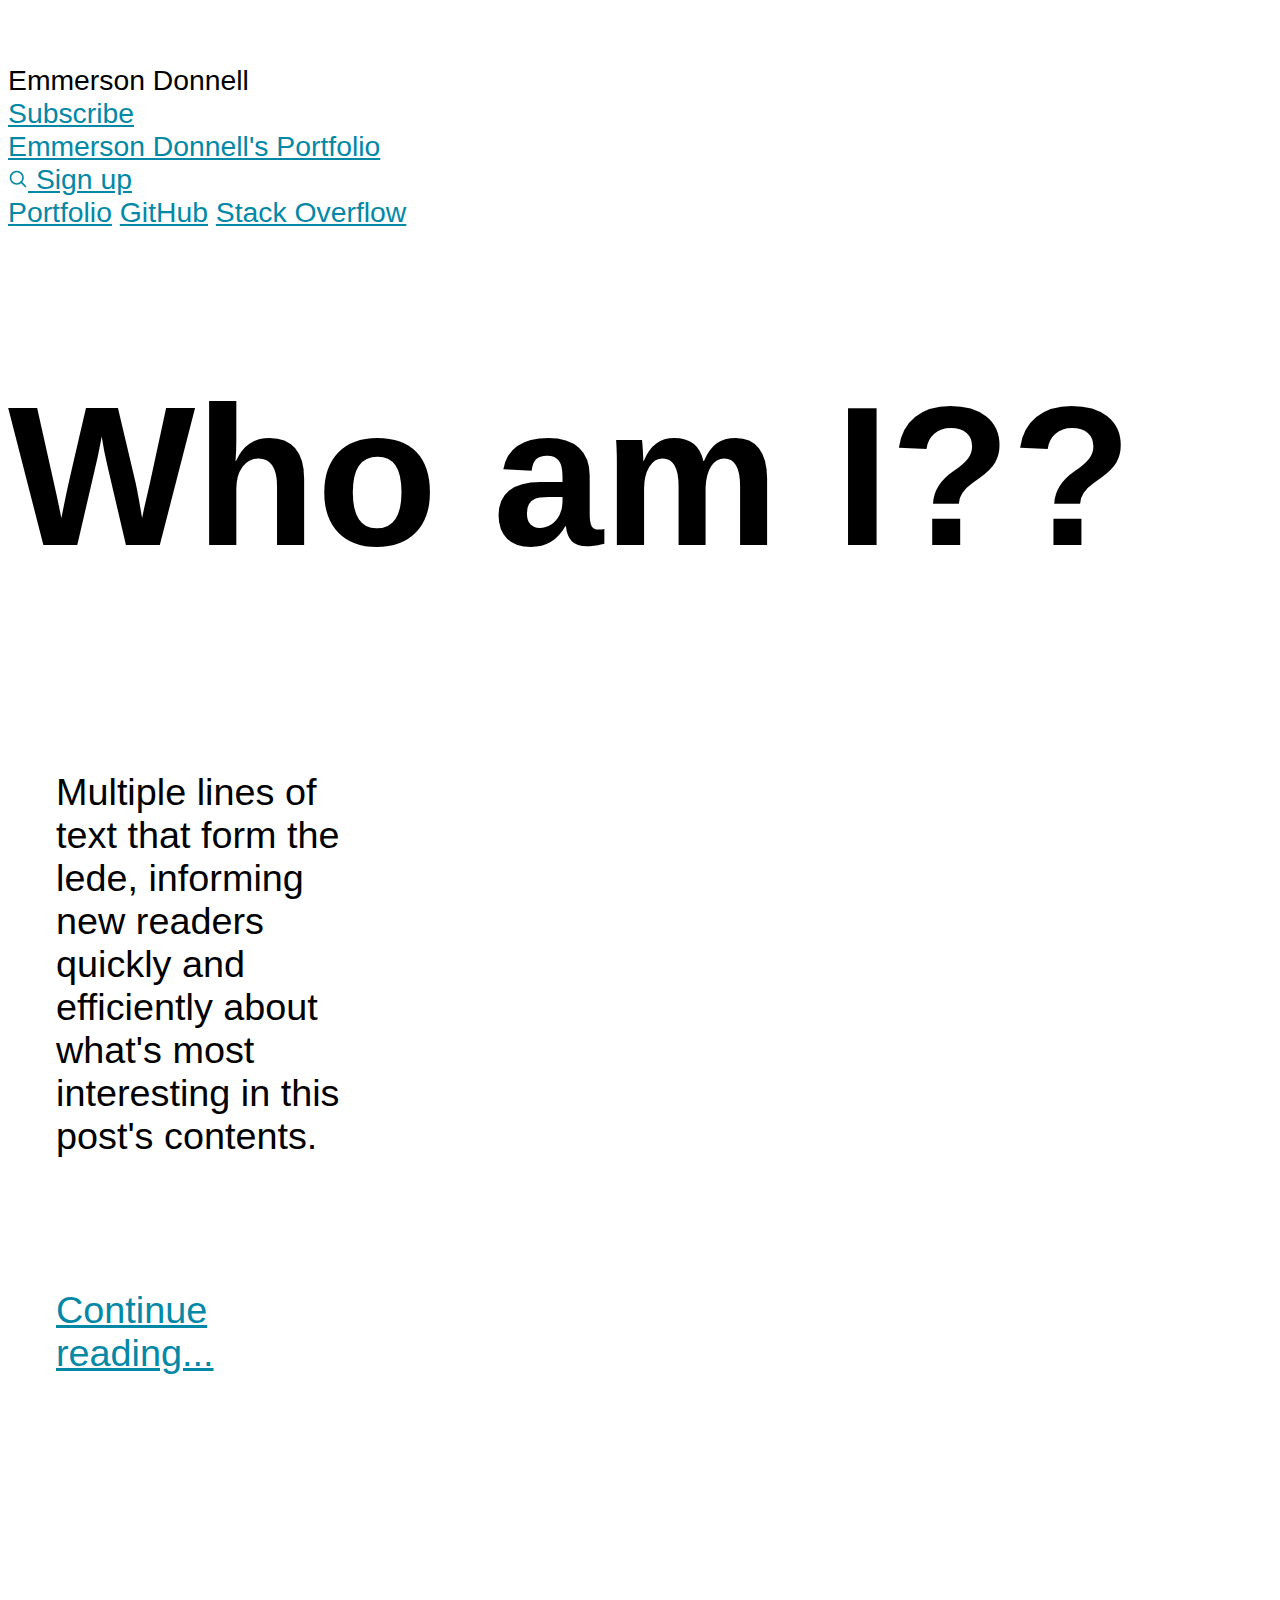
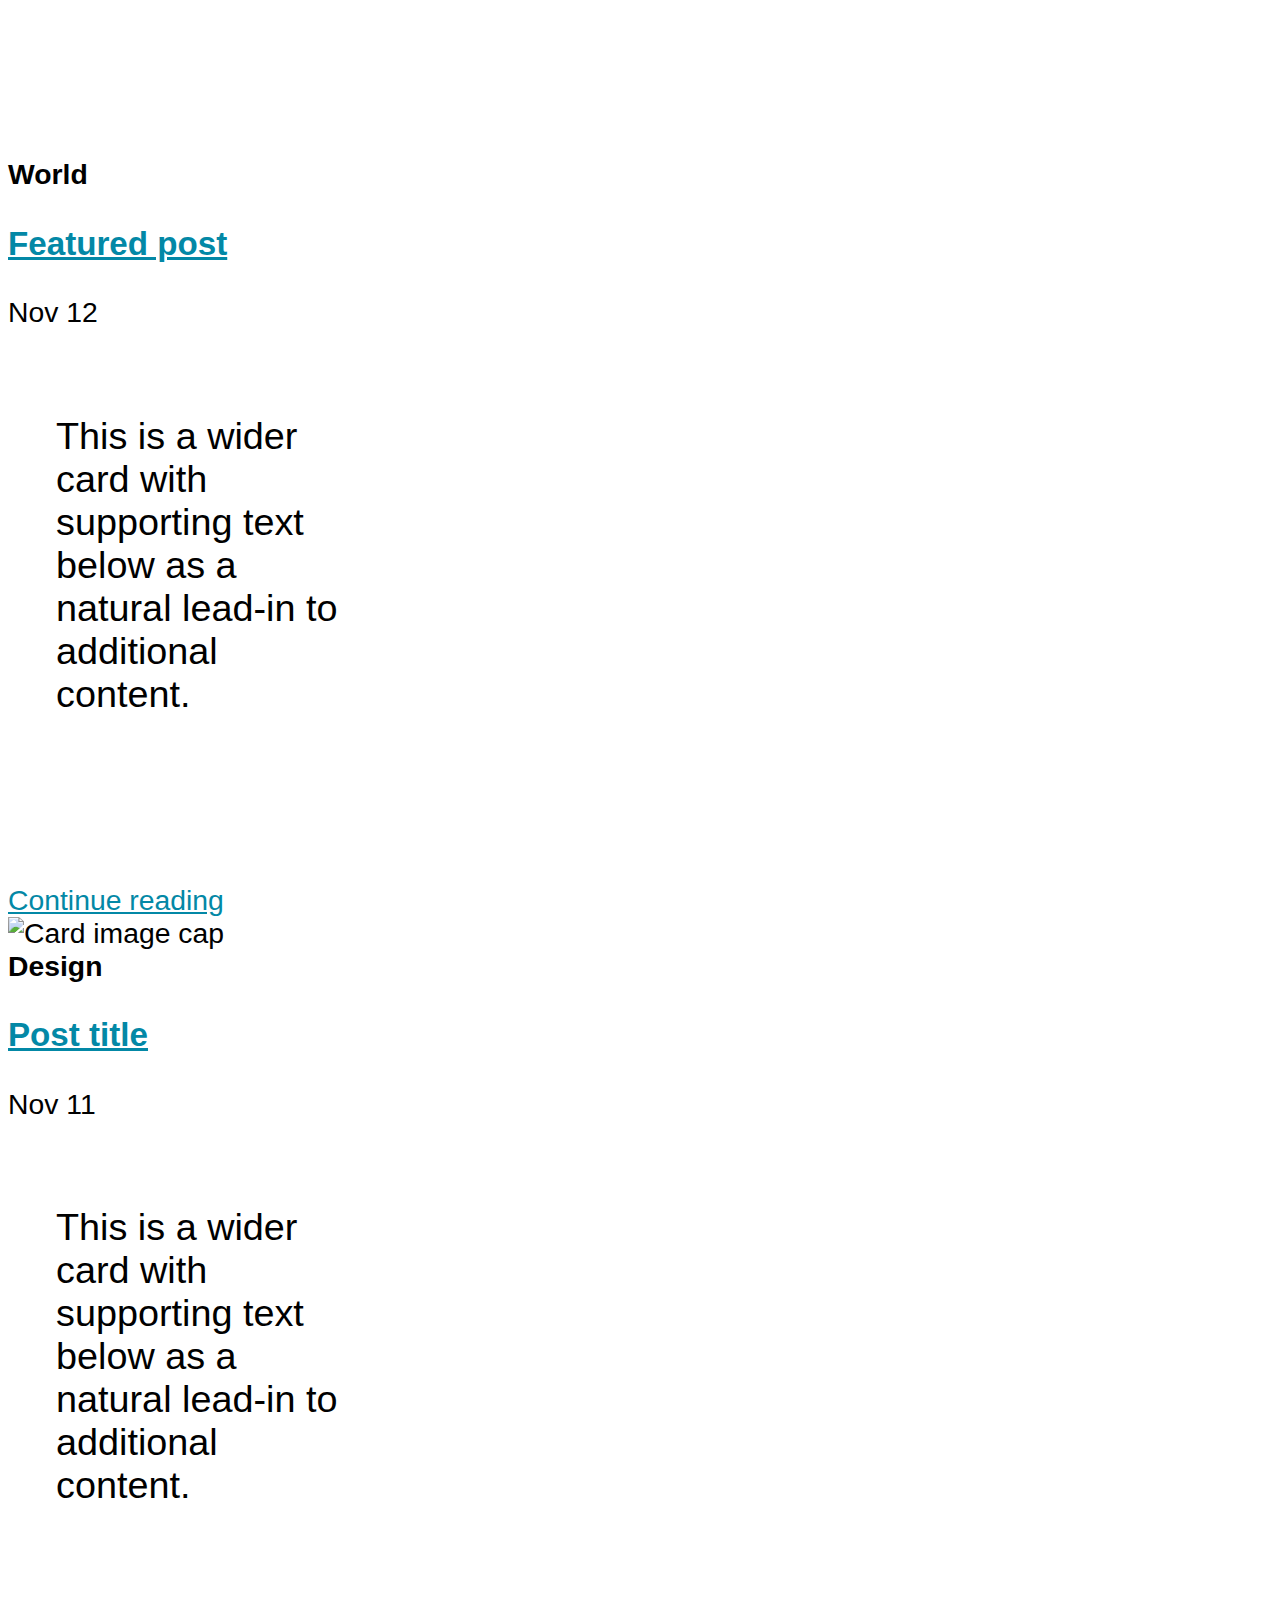
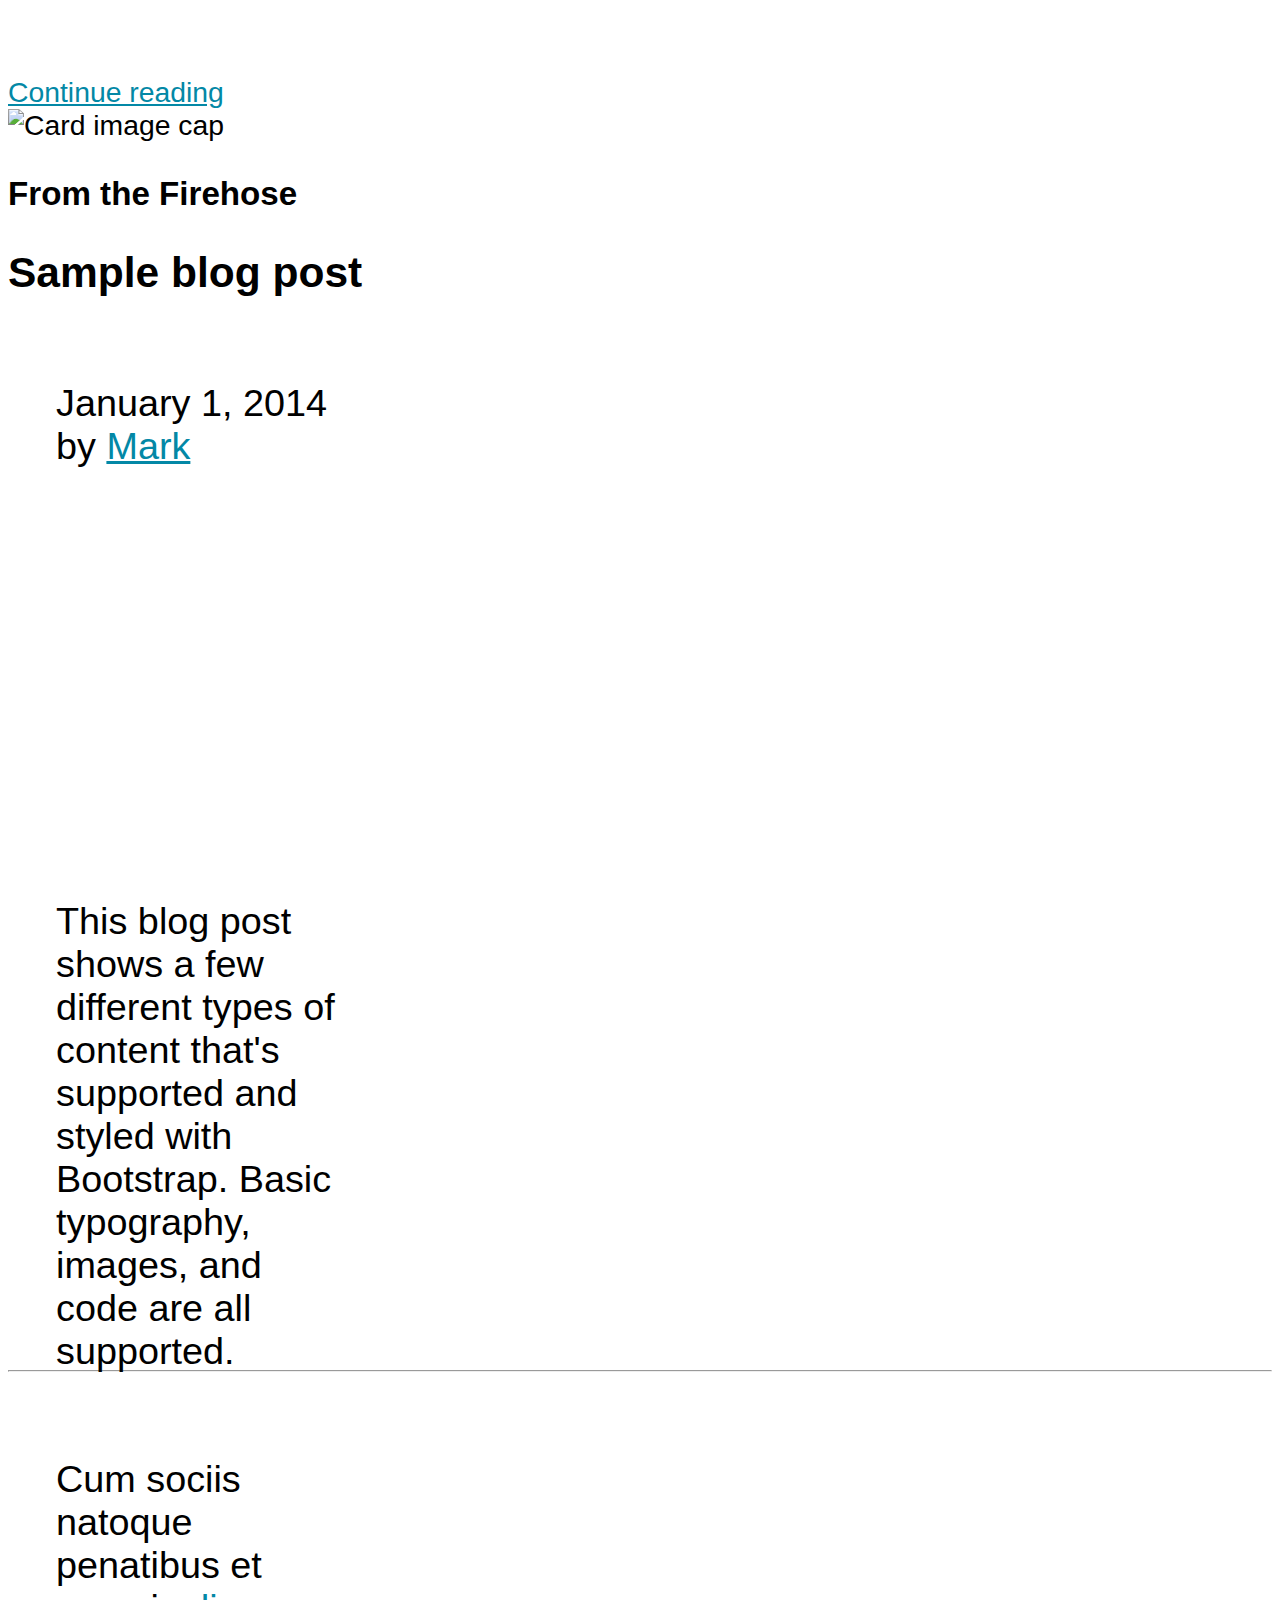
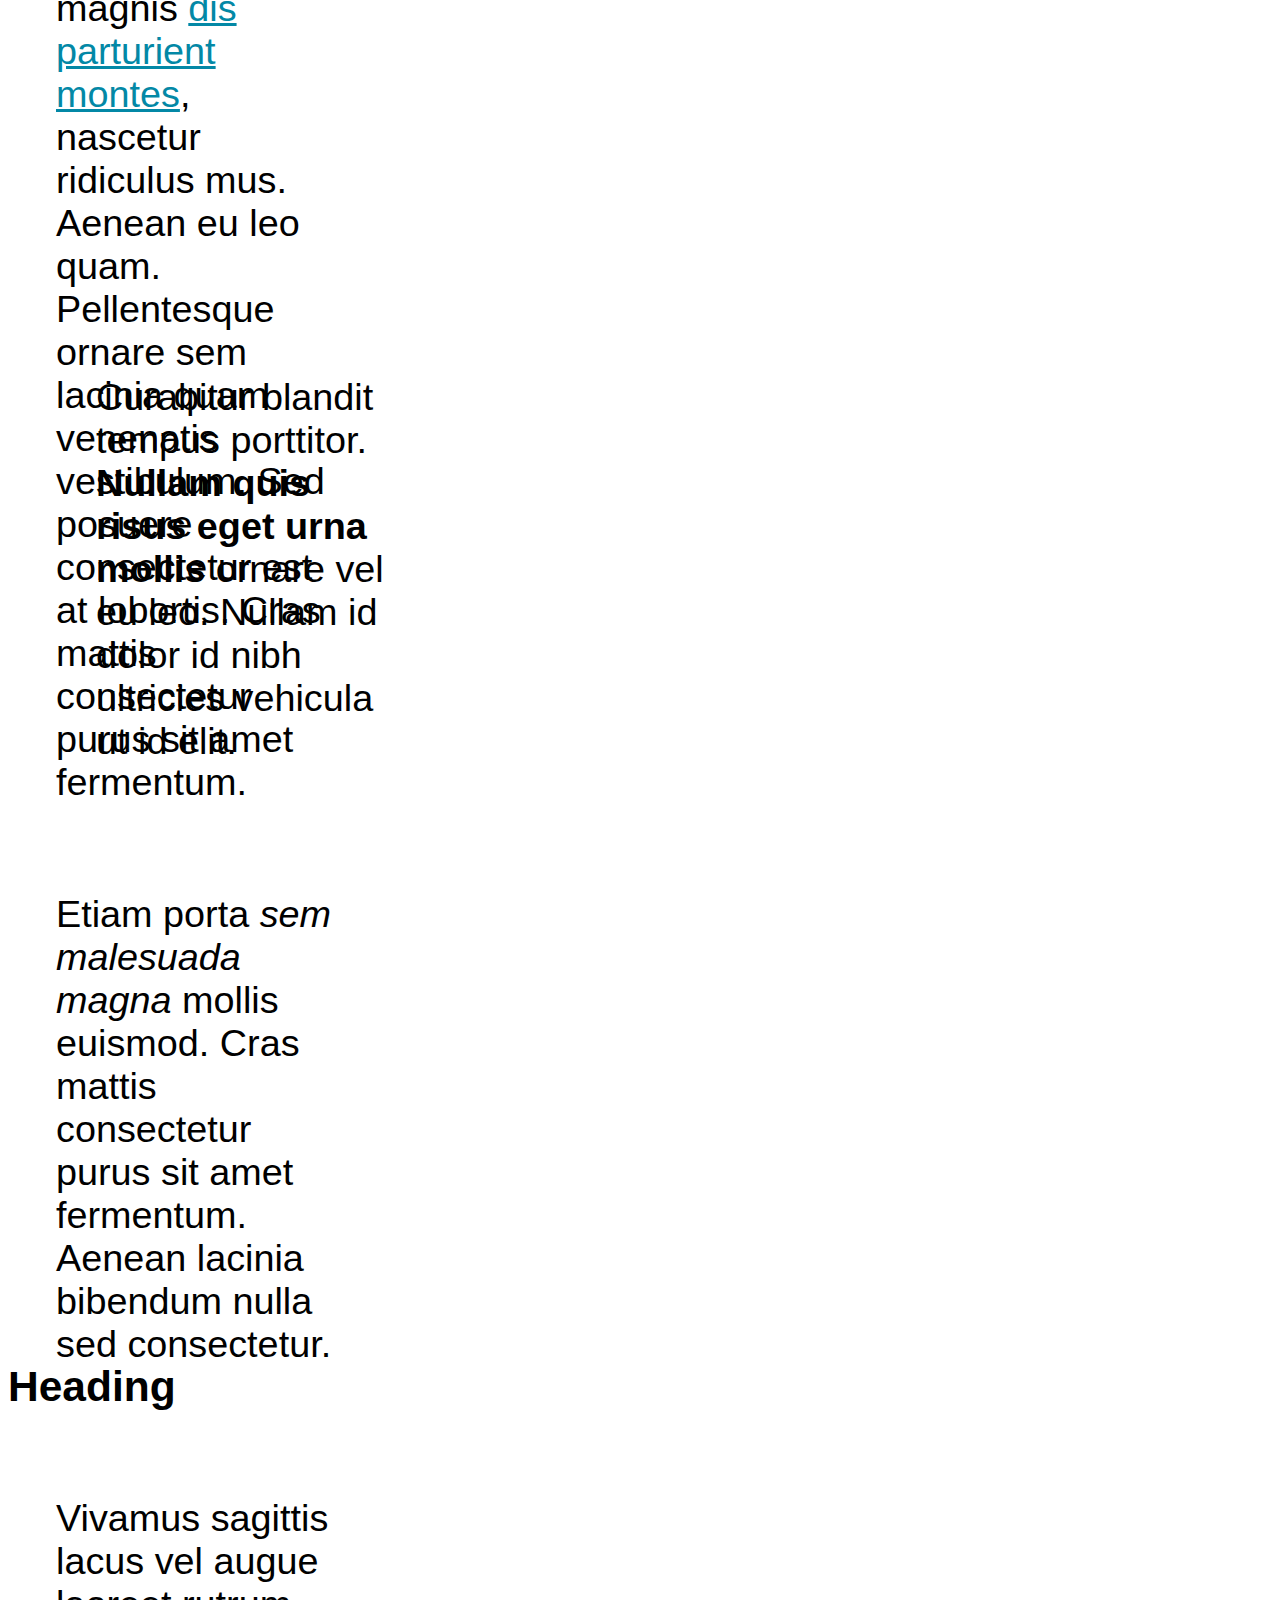
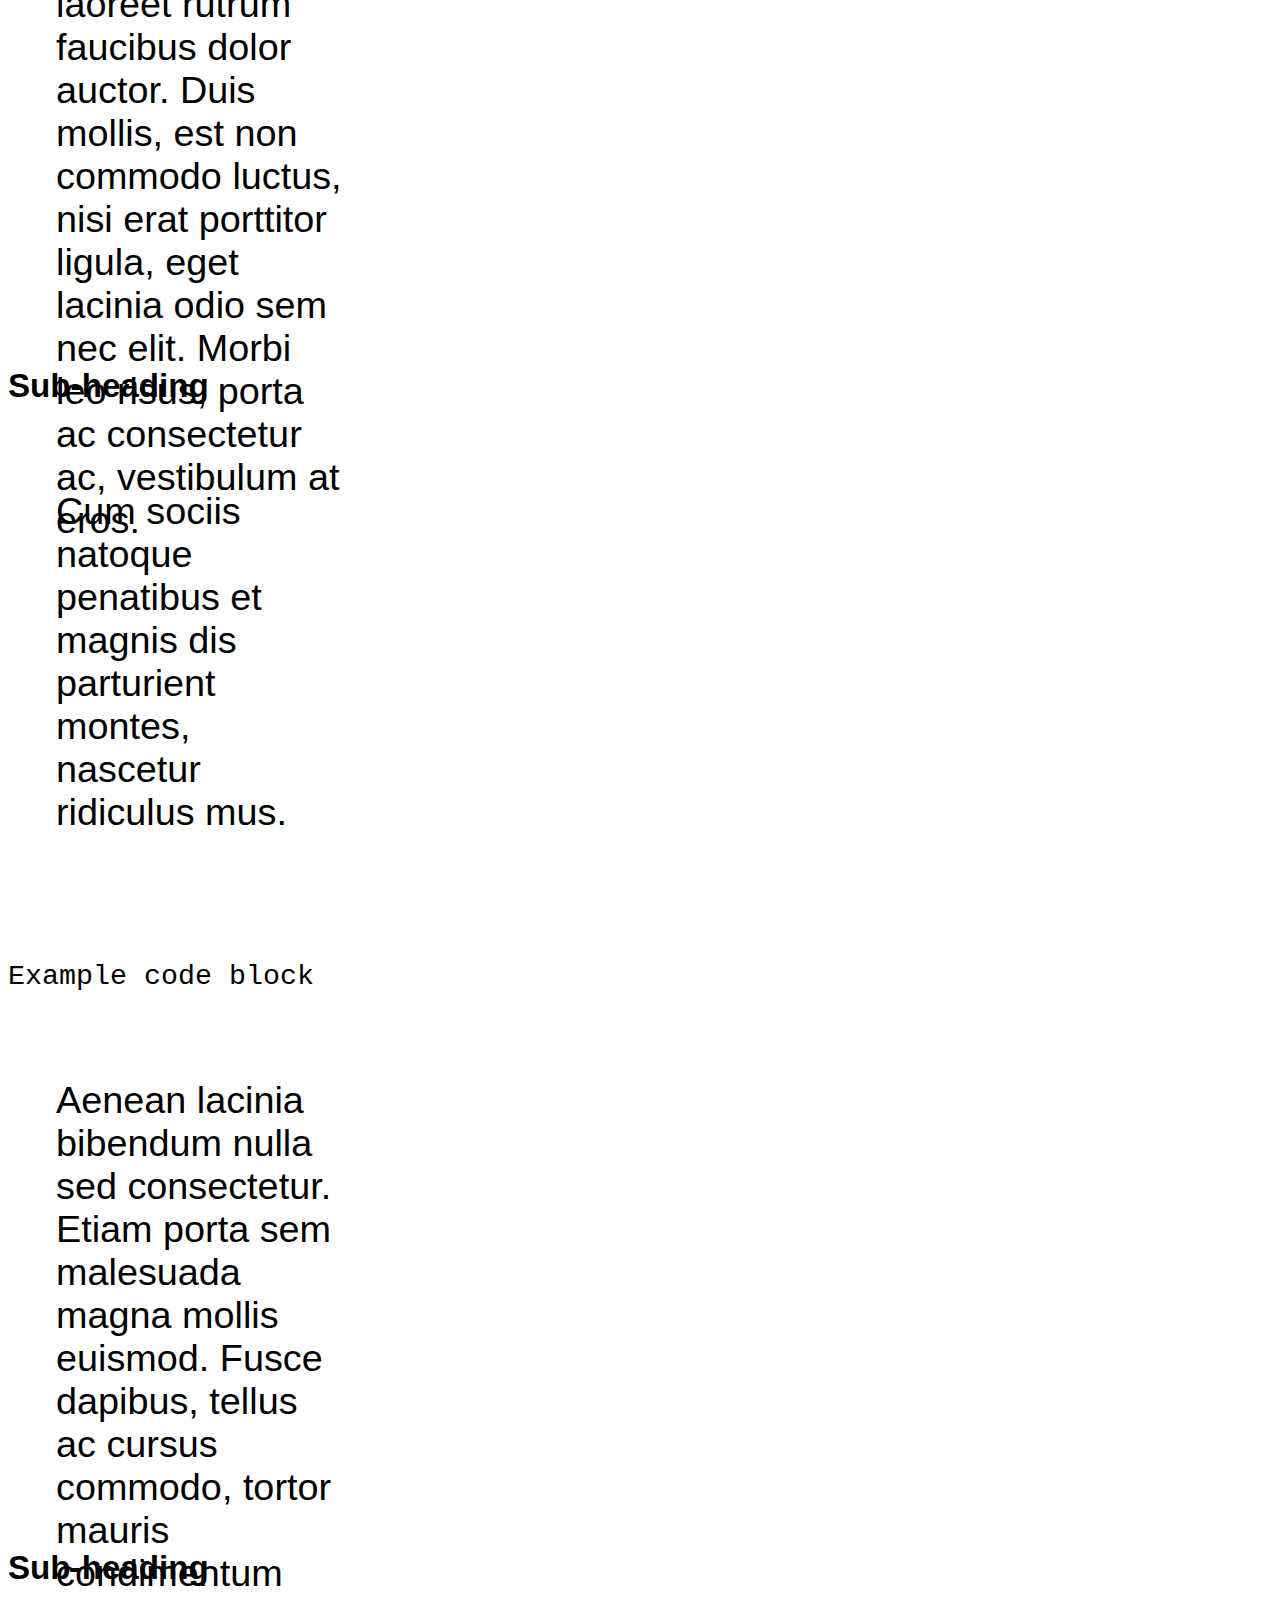
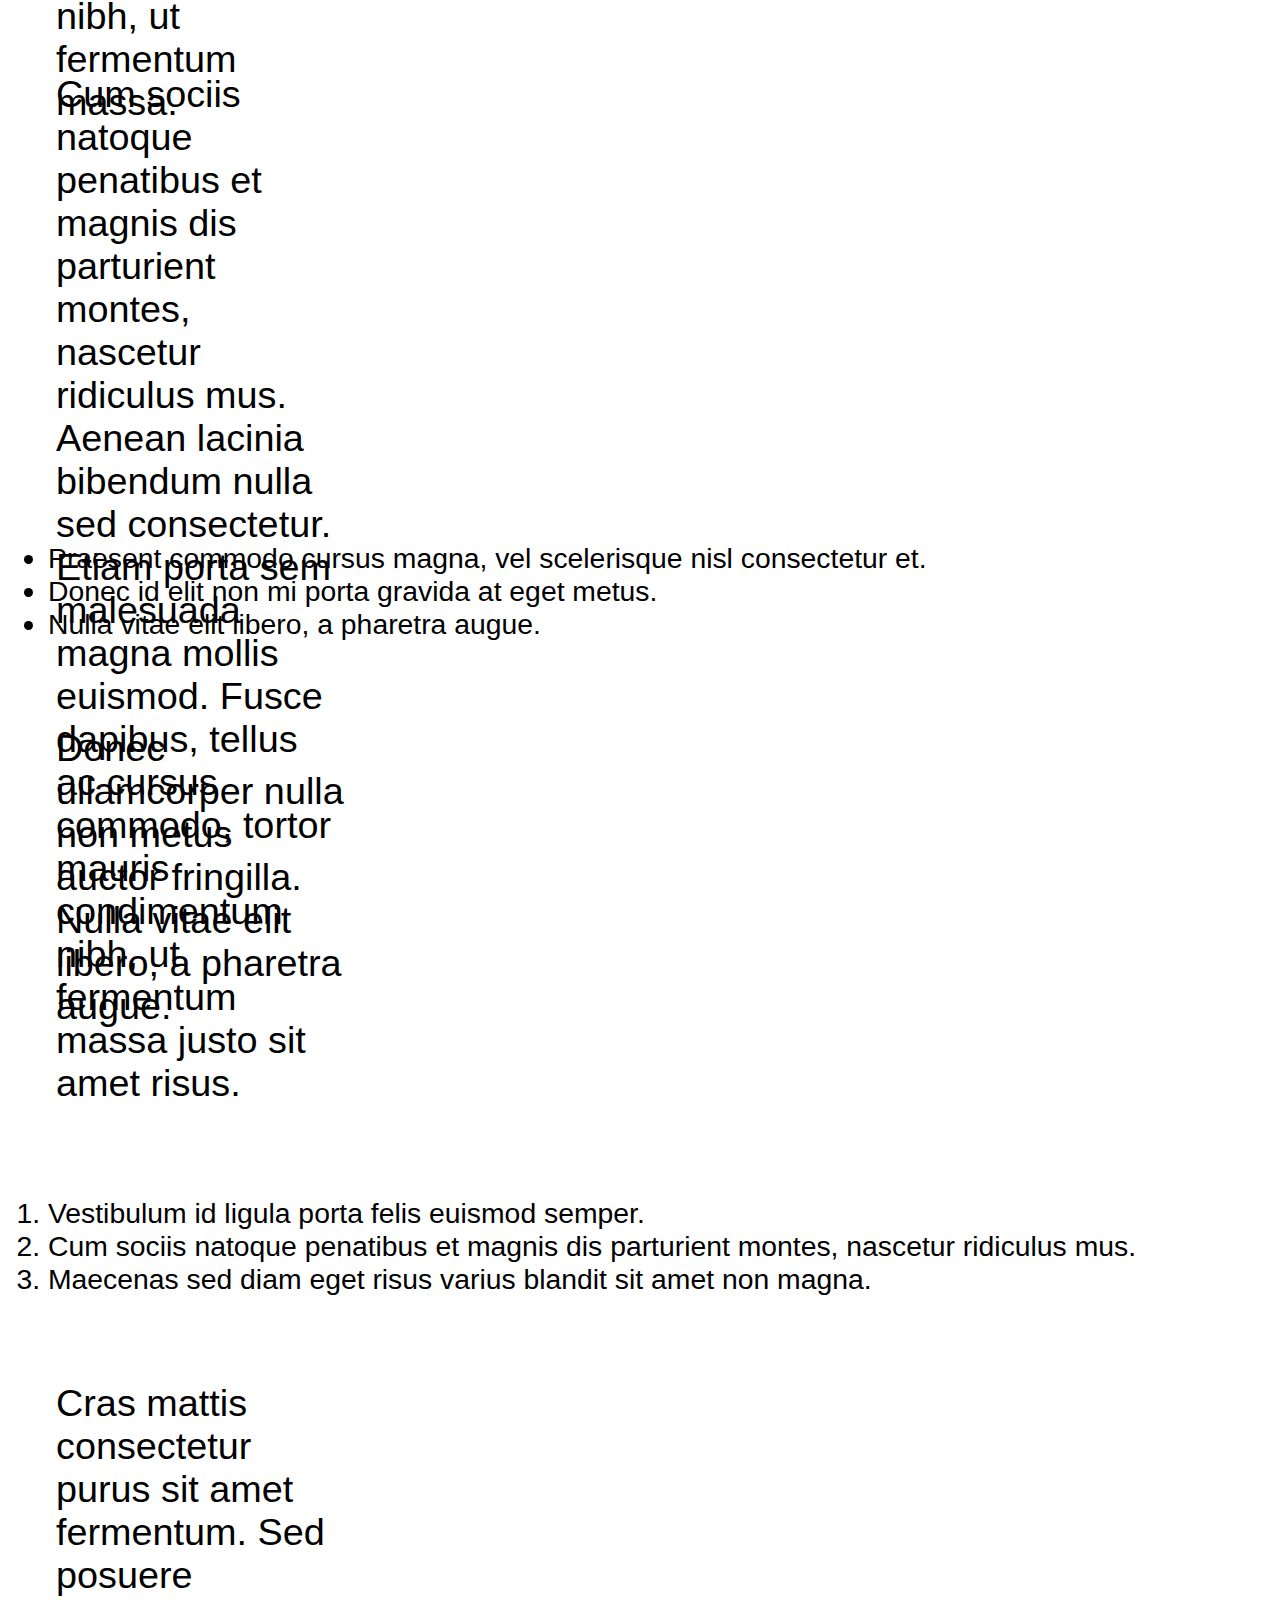
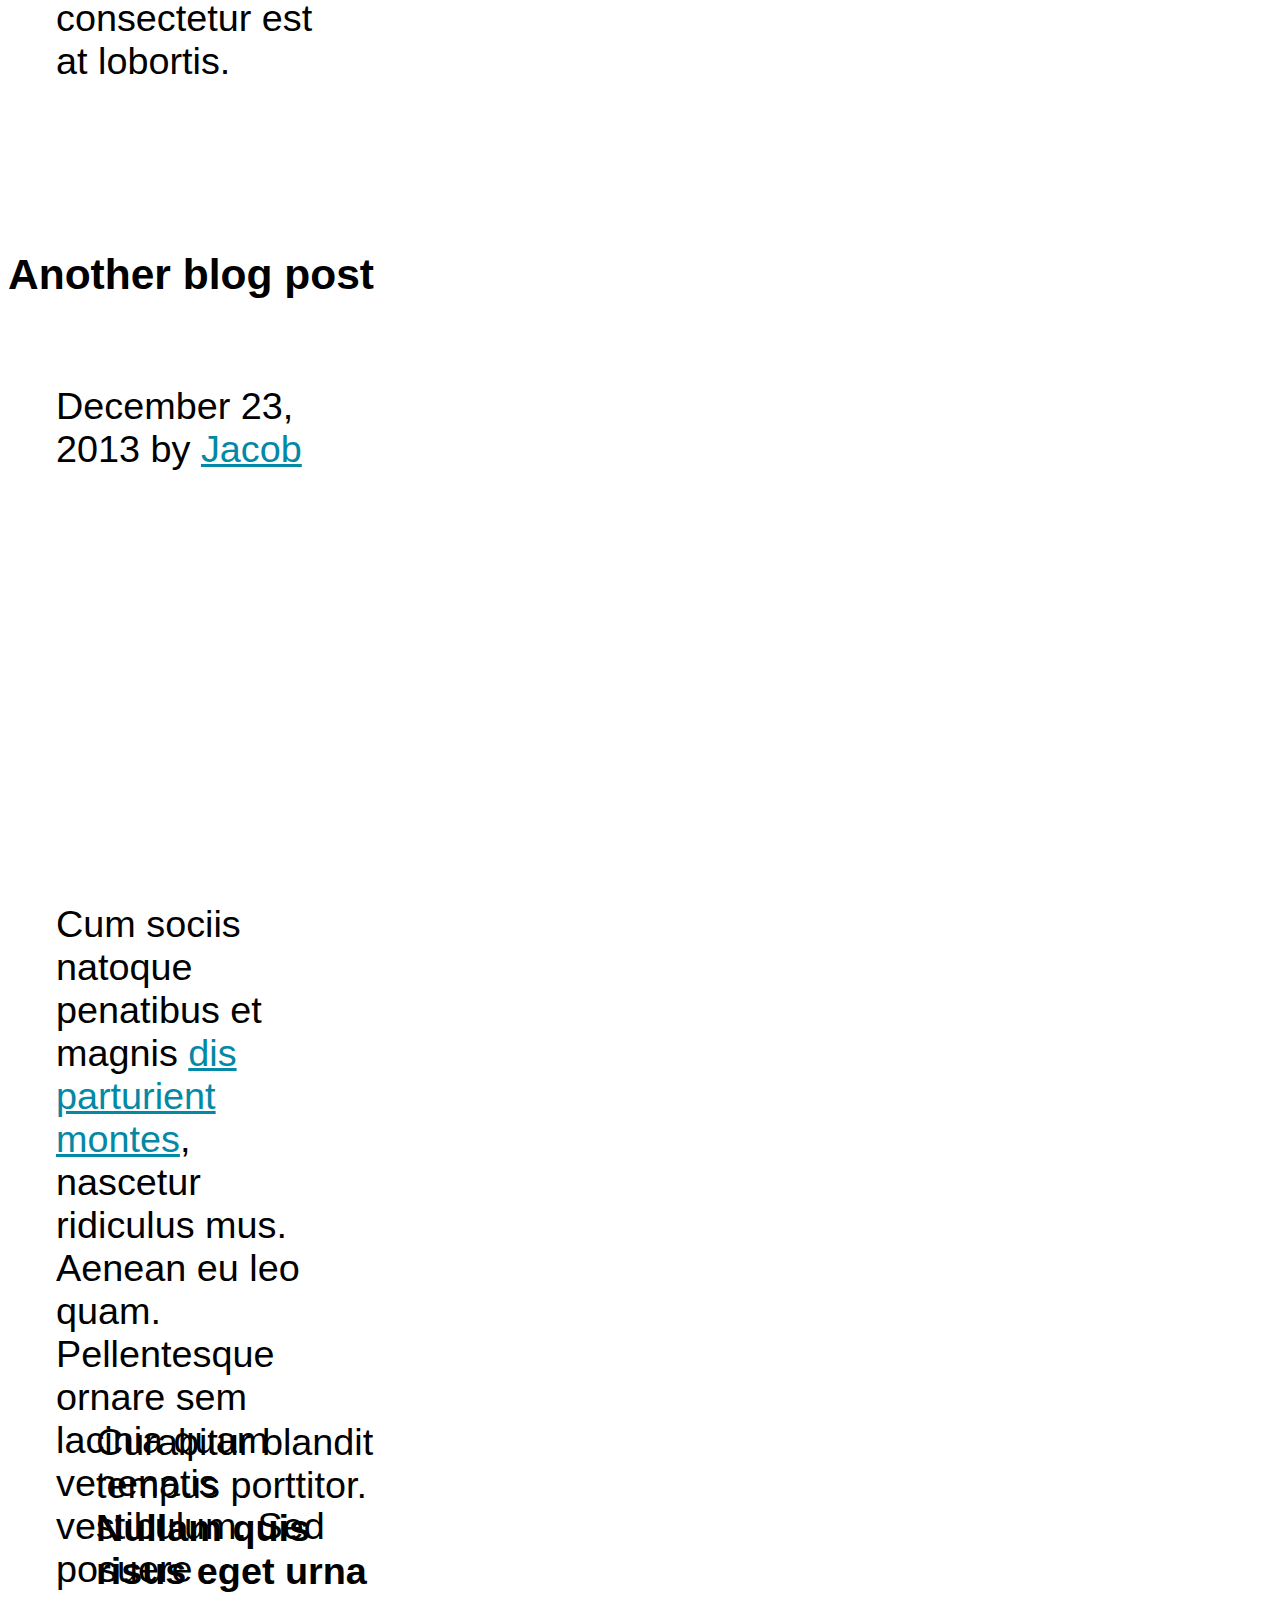
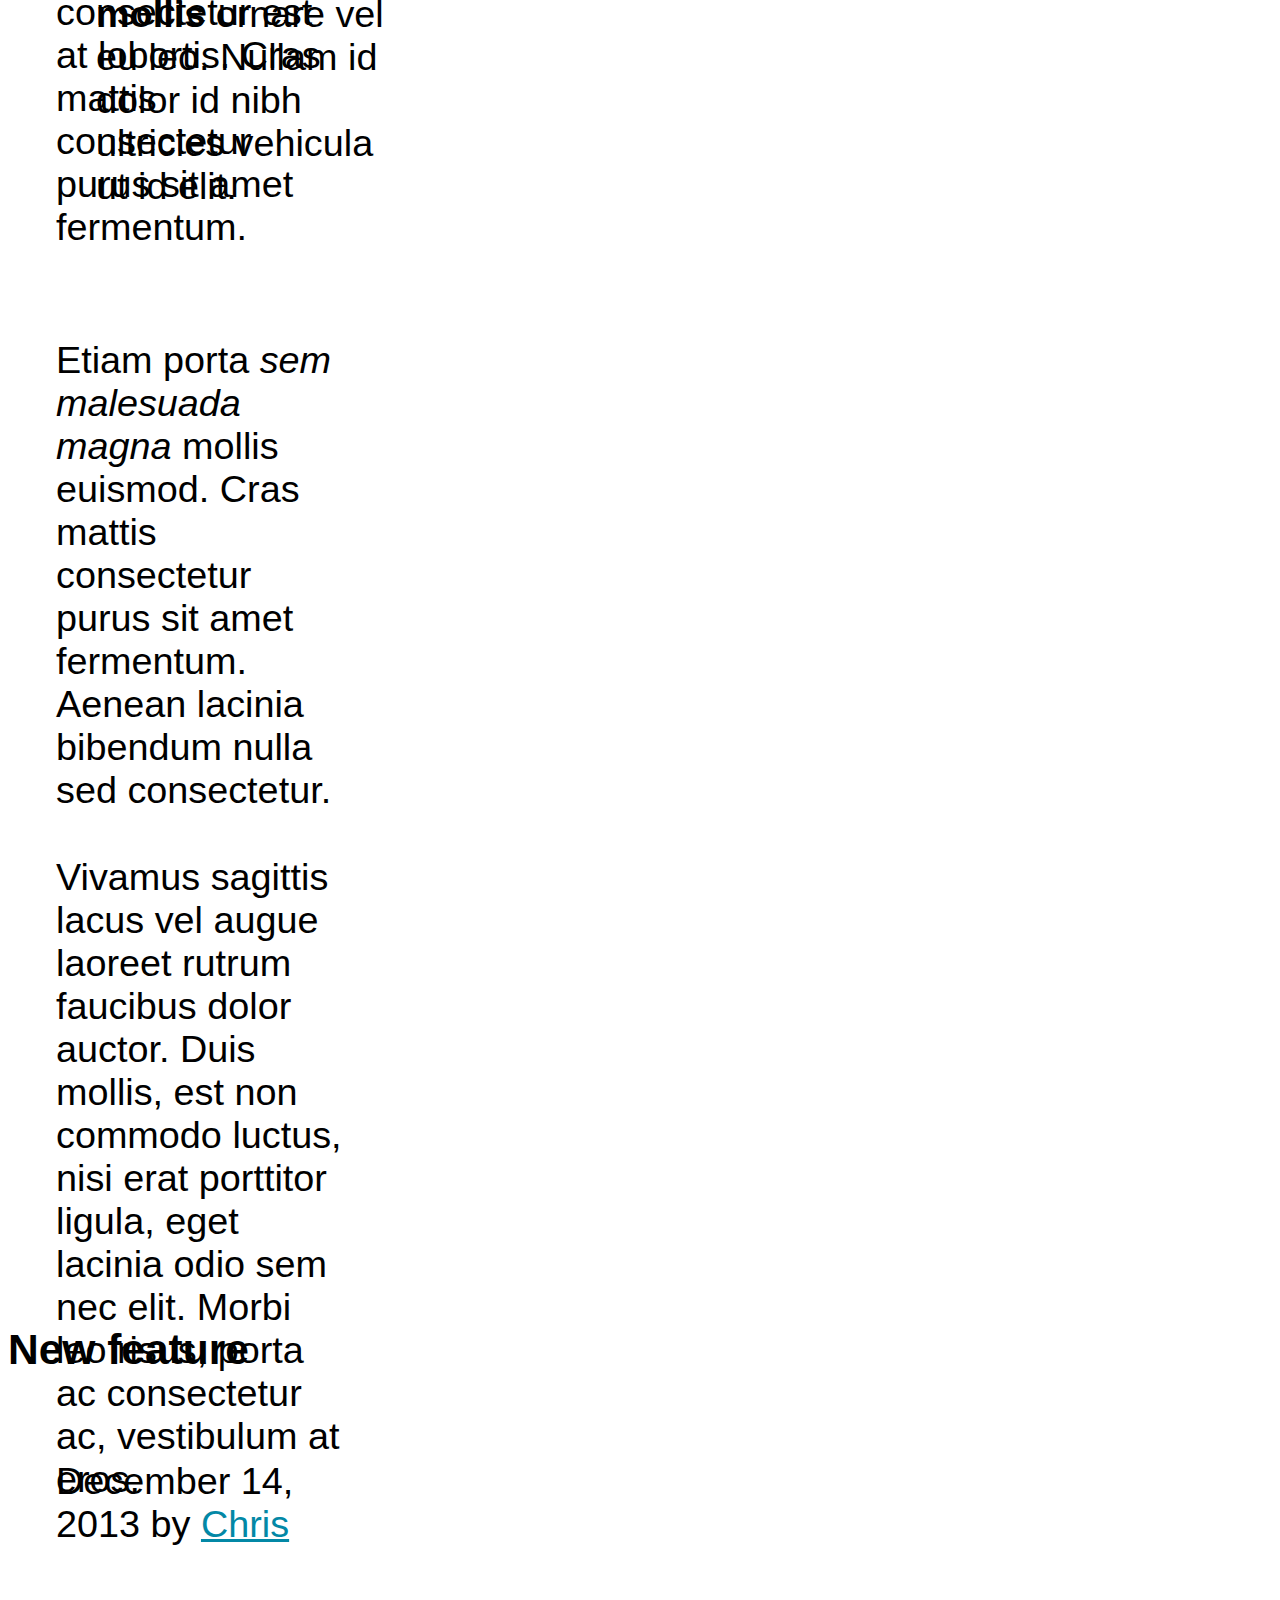
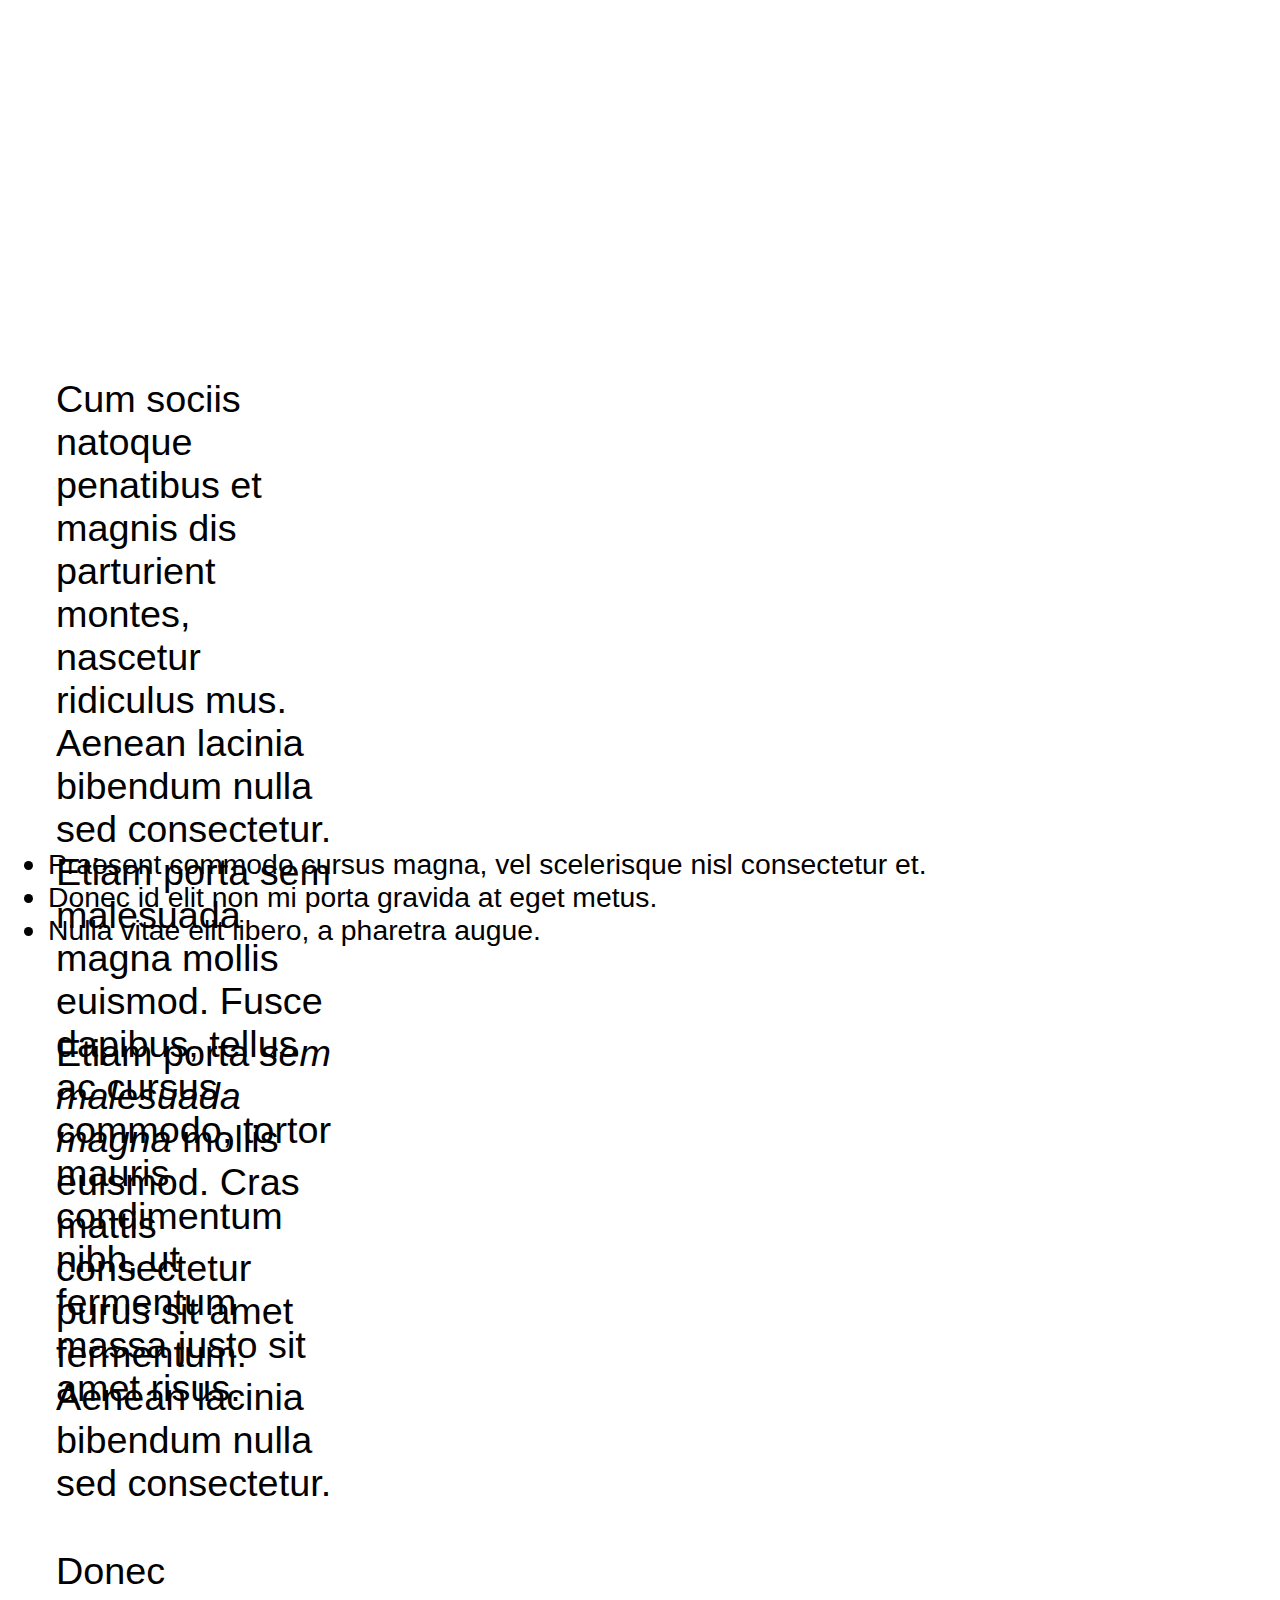
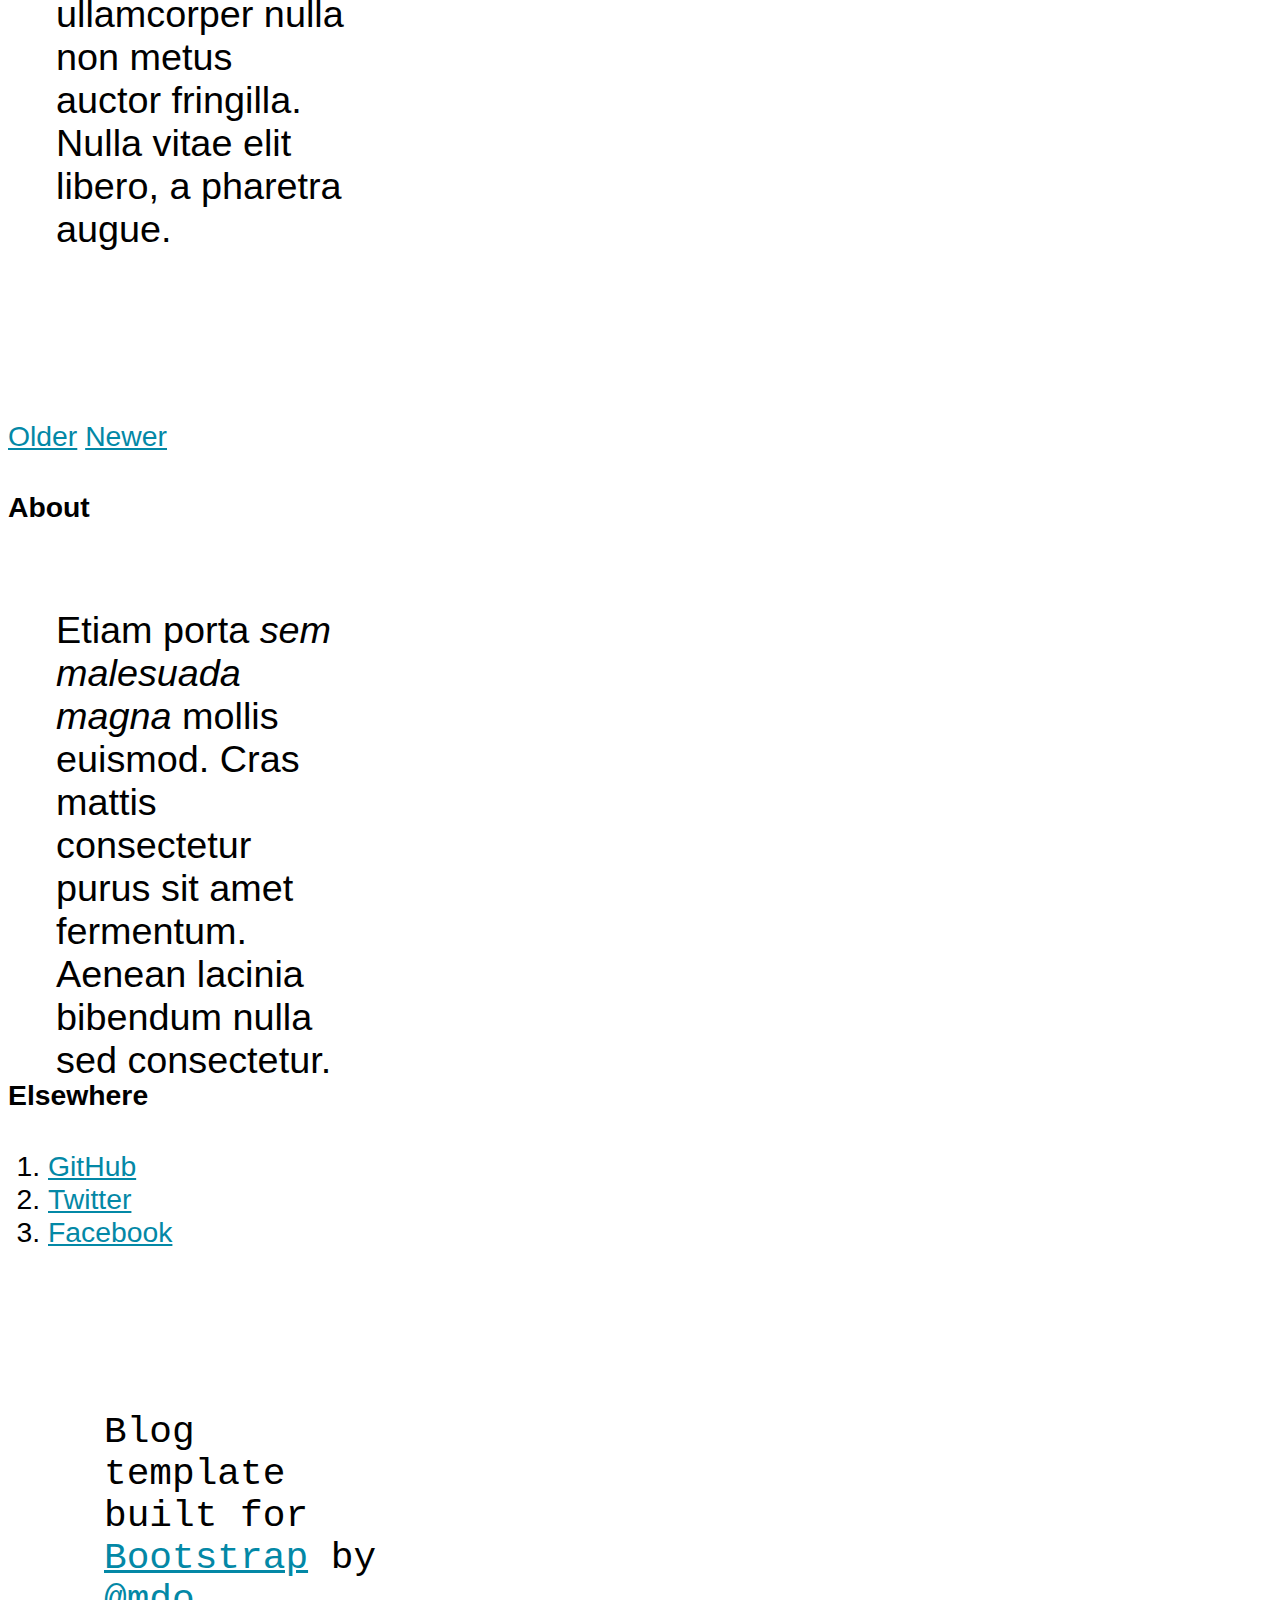
<file: index.html>
<!doctype html>
<html lang="en">
  <head>
    <meta charset="utf-8">
    <meta name="viewport" content="width=device-width, initial-scale=1, shrink-to-fit=no">
    <meta name="description" content="">
    <meta name="author" content="">
    <link rel="icon" href="/docs/4.1/assets/img/favicons/favicon.ico">

    <title>Emmerson Donnell</title>

    <link rel="canonical" href="https://getbootstrap.com/docs/4.1/examples/blog/">

    <!-- Bootstrap core CSS -->
    <link rel="stylesheet" href="https://stackpath.bootstrapcdn.com/bootstrap/4.1.3/css/bootstrap.min.css" integrity="sha384-MCw98/SFnGE8fJT3GXwEOngsV7Zt27NXFoaoApmYm81iuXoPkFOJwJ8ERdknLPMO" crossorigin="anonymous">

    <!-- Custom styles for this template -->
    <link href="https://fonts.googleapis.com/css?family=Playfair+Display:700,900" rel="stylesheet">
    <link href="screen.css" rel="stylesheet">
    <script src="https://ajax.googleapis.com/ajax/libs/jquery/3.4.1/jquery.min.js"></script>
    <script src="main.js"></script>
  </head>

  <body>

    <div class="container">
      <header id="HEADER" class="blog-header py-3"> Emmerson Donnell 
        <div class="row flex-nowrap justify-content-between align-items-center">
          <div class="col-4 pt-1">
            <a class="text-muted" href="#">Subscribe</a>
          </div>
          <div class="col-4 text-center">
            <a class="blog-header-logo text-dark" href="https://nosremme.github.io">Emmerson Donnell's Portfolio</a>
          </div>
          <div class="col-4 d-flex justify-content-end align-items-center">
            <a class="text-muted" href="#">
              <svg xmlns="http://www.w3.org/2000/svg" width="20" height="20" viewBox="0 0 24 24" fill="none" stroke="currentColor" stroke-width="2" stroke-linecap="round" stroke-linejoin="round" class="mx-3"><circle cx="10.5" cy="10.5" r="7.5"></circle><line x1="21" y1="21" x2="15.8" y2="15.8"></line></svg>
            </a>
            <a class="btn btn-sm btn-outline-secondary" href="#">Sign up</a>
          </div>
        </div>
      </header>

      <div class="nav-scroller py-1 mb-2">
        <nav class="nav d-flex justify-content-between">
          <a class="p-2 text-muted" href="">Portfolio</a>
          <a class="p-2 text-muted" href="https://github.com/Nosremme">GitHub</a>
          <a class="p-2 text-muted" href="https://stackoverflow.com/users/12152037/nosremme">Stack Overflow</a>
        </nav>
      </div>

      <div class="jumbotron p-3 p-md-5 text-white rounded bg-dark">
        <div class="col-md-6 px-0">
          <h1 id="mainHeader"
          class="display-4 font-italic">Who am I??
           </h1>
          <p class="lead my-3">Multiple lines of text that form the lede, informing new readers quickly and efficiently about what's most interesting in this post's contents.</p>
          <p class="lead mb-0"><a href="#" class="text-white font-weight-bold">Continue reading...</a></p>
        </div>
      </div>

      <div class="row mb-2">
        <div class="col-md-6">
          <div class="card flex-md-row mb-4 shadow-sm h-md-250">
            <div class="card-body d-flex flex-column align-items-start">
              <strong class="d-inline-block mb-2 text-primary">World</strong>
              <h3 class="mb-0">
                <a class="text-dark" href="#">Featured post</a>
              </h3>
              <div class="mb-1 text-muted">Nov 12</div>
              <p class="card-text mb-auto">This is a wider card with supporting text below as a natural lead-in to additional content.</p>
              <a href="#">Continue reading</a>
            </div>
            <img class="card-img-right flex-auto d-none d-lg-block" data-src="holder.js/200x250?theme=thumb" alt="Card image cap">
          </div>
        </div>
        <div class="col-md-6">
          <div class="card flex-md-row mb-4 shadow-sm h-md-250">
            <div class="card-body d-flex flex-column align-items-start">
              <strong class="d-inline-block mb-2 text-success">Design</strong>
              <h3 class="mb-0">
                <a class="text-dark" href="#">Post title</a>
              </h3>
              <div class="mb-1 text-muted">Nov 11</div>
              <p class="card-text mb-auto">This is a wider card with supporting text below as a natural lead-in to additional content.</p>
              <a href="#">Continue reading</a>
            </div>
            <img class="card-img-right flex-auto d-none d-lg-block" data-src="holder.js/200x250?theme=thumb" alt="Card image cap">
          </div>
        </div>
      </div>
    </div>

    <main 
    
    
    role="main" class="container">
      <div class="row">
        <div class="col-md-8 blog-main">
          <h3 class="pb-3 mb-4 font-italic border-bottom">
            From the Firehose
          </h3>

          <div class="blog-post">
            <h2 class="blog-post-title">Sample blog post</h2>
            <p class="blog-post-meta">January 1, 2014 by <a href="#">Mark</a></p>

            <p>This blog post shows a few different types of content that's supported and styled with Bootstrap. Basic typography, images, and code are all supported.</p>
            <hr>
            <p>Cum sociis natoque penatibus et magnis <a href="#">dis parturient montes</a>, nascetur ridiculus mus. Aenean eu leo quam. Pellentesque ornare sem lacinia quam venenatis vestibulum. Sed posuere consectetur est at lobortis. Cras mattis consectetur purus sit amet fermentum.</p>
            <blockquote>
              <p>Curabitur blandit tempus porttitor. <strong>Nullam quis risus eget urna mollis</strong> ornare vel eu leo. Nullam id dolor id nibh ultricies vehicula ut id elit.</p>
            </blockquote>
            <p>Etiam porta <em>sem malesuada magna</em> mollis euismod. Cras mattis consectetur purus sit amet fermentum. Aenean lacinia bibendum nulla sed consectetur.</p>
            <h2>Heading</h2>
            <p>Vivamus sagittis lacus vel augue laoreet rutrum faucibus dolor auctor. Duis mollis, est non commodo luctus, nisi erat porttitor ligula, eget lacinia odio sem nec elit. Morbi leo risus, porta ac consectetur ac, vestibulum at eros.</p>
            <h3>Sub-heading</h3>
            <p>Cum sociis natoque penatibus et magnis dis parturient montes, nascetur ridiculus mus.</p>
            <pre><code>Example code block</code></pre>
            <p>Aenean lacinia bibendum nulla sed consectetur. Etiam porta sem malesuada magna mollis euismod. Fusce dapibus, tellus ac cursus commodo, tortor mauris condimentum nibh, ut fermentum massa.</p>
            <h3>Sub-heading</h3>
            <p>Cum sociis natoque penatibus et magnis dis parturient montes, nascetur ridiculus mus. Aenean lacinia bibendum nulla sed consectetur. Etiam porta sem malesuada magna mollis euismod. Fusce dapibus, tellus ac cursus commodo, tortor mauris condimentum nibh, ut fermentum massa justo sit amet risus.</p>
            <ul>
              <li>Praesent commodo cursus magna, vel scelerisque nisl consectetur et.</li>
              <li>Donec id elit non mi porta gravida at eget metus.</li>
              <li>Nulla vitae elit libero, a pharetra augue.</li>
            </ul>
            <p>Donec ullamcorper nulla non metus auctor fringilla. Nulla vitae elit libero, a pharetra augue.</p>
            <ol>
              <li>Vestibulum id ligula porta felis euismod semper.</li>
              <li>Cum sociis natoque penatibus et magnis dis parturient montes, nascetur ridiculus mus.</li>
              <li>Maecenas sed diam eget risus varius blandit sit amet non magna.</li>
            </ol>
            <p>Cras mattis consectetur purus sit amet fermentum. Sed posuere consectetur est at lobortis.</p>
          </div><!-- /.blog-post -->

          <div class="blog-post">
            <h2 class="blog-post-title">Another blog post</h2>
            <p class="blog-post-meta">December 23, 2013 by <a href="#">Jacob</a></p>

            <p>Cum sociis natoque penatibus et magnis <a href="#">dis parturient montes</a>, nascetur ridiculus mus. Aenean eu leo quam. Pellentesque ornare sem lacinia quam venenatis vestibulum. Sed posuere consectetur est at lobortis. Cras mattis consectetur purus sit amet fermentum.</p>
            <blockquote>
              <p>Curabitur blandit tempus porttitor. <strong>Nullam quis risus eget urna mollis</strong> ornare vel eu leo. Nullam id dolor id nibh ultricies vehicula ut id elit.</p>
            </blockquote>
            <p>Etiam porta <em>sem malesuada magna</em> mollis euismod. Cras mattis consectetur purus sit amet fermentum. Aenean lacinia bibendum nulla sed consectetur.</p>
            <p>Vivamus sagittis lacus vel augue laoreet rutrum faucibus dolor auctor. Duis mollis, est non commodo luctus, nisi erat porttitor ligula, eget lacinia odio sem nec elit. Morbi leo risus, porta ac consectetur ac, vestibulum at eros.</p>
          </div><!-- /.blog-post -->

          <div class="blog-post">
            <h2 class="blog-post-title">New feature</h2>
            <p class="blog-post-meta">December 14, 2013 by <a href="#">Chris</a></p>

            <p>Cum sociis natoque penatibus et magnis dis parturient montes, nascetur ridiculus mus. Aenean lacinia bibendum nulla sed consectetur. Etiam porta sem malesuada magna mollis euismod. Fusce dapibus, tellus ac cursus commodo, tortor mauris condimentum nibh, ut fermentum massa justo sit amet risus.</p>
            <ul>
              <li>Praesent commodo cursus magna, vel scelerisque nisl consectetur et.</li>
              <li>Donec id elit non mi porta gravida at eget metus.</li>
              <li>Nulla vitae elit libero, a pharetra augue.</li>
            </ul>
            <p>Etiam porta <em>sem malesuada magna</em> mollis euismod. Cras mattis consectetur purus sit amet fermentum. Aenean lacinia bibendum nulla sed consectetur.</p>
            <p>Donec ullamcorper nulla non metus auctor fringilla. Nulla vitae elit libero, a pharetra augue.</p>
          </div><!-- /.blog-post -->

          <nav class="blog-pagination">
            <a class="btn btn-outline-primary" href="#">Older</a>
            <a class="btn btn-outline-secondary disabled" href="#">Newer</a>
          </nav>

        </div><!-- /.blog-main -->

        <aside class="col-md-4 blog-sidebar">
          <div class="p-3 mb-3 bg-light rounded">
            <h4 class="font-italic">About</h4>
            <p class="mb-0">Etiam porta <em>sem malesuada magna</em> mollis euismod. Cras mattis consectetur purus sit amet fermentum. Aenean lacinia bibendum nulla sed consectetur.</p>
          </div>

        

          <div class="p-3">
            <h4 class="font-italic">Elsewhere</h4>
            <ol class="list-unstyled">
              <li><a href="#">GitHub</a></li>
              <li><a href="#">Twitter</a></li>
              <li><a href="#">Facebook</a></li>
            </ol>
          </div>
        </aside><!-- /.blog-sidebar -->

      </div><!-- /.row -->

    </main><!-- /.container -->
    </body>
      </html>
</main><!-- /.container -->
    <footer class="blog-footer">
      <p>Blog template built for <a href="https://getbootstrap.com/">Bootstrap</a> by <a href="https://twitter.com/mdo">@mdo</a>.</p>
      <p>
        <a href="#">Back to top</a>
      </p>
    </footer>

    <!-- Bootstrap core JavaScript
    ================================================== -->
    <!-- Placed at the end of the document so the pages load faster -->
    <!-- <script>window.jQuery || document.write('<script src="../../assets/js/vendor/jquery-slim.min.js"><\/script>')</script>
    <script src="../../assets/js/vendor/popper.min.js"></script>
    <script src="../../dist/js/bootstrap.min.js"></script>
    <script src="../../assets/js/vendor/holder.min.js"></script>
    <script> -->
      <!-- Holder.addTheme('thumb', {
        bg: '#55595c',
        fg: '#eceeef',
        text: 'Thumbnail'
      }); -->
    </script>
  </body>
</html>
</file>
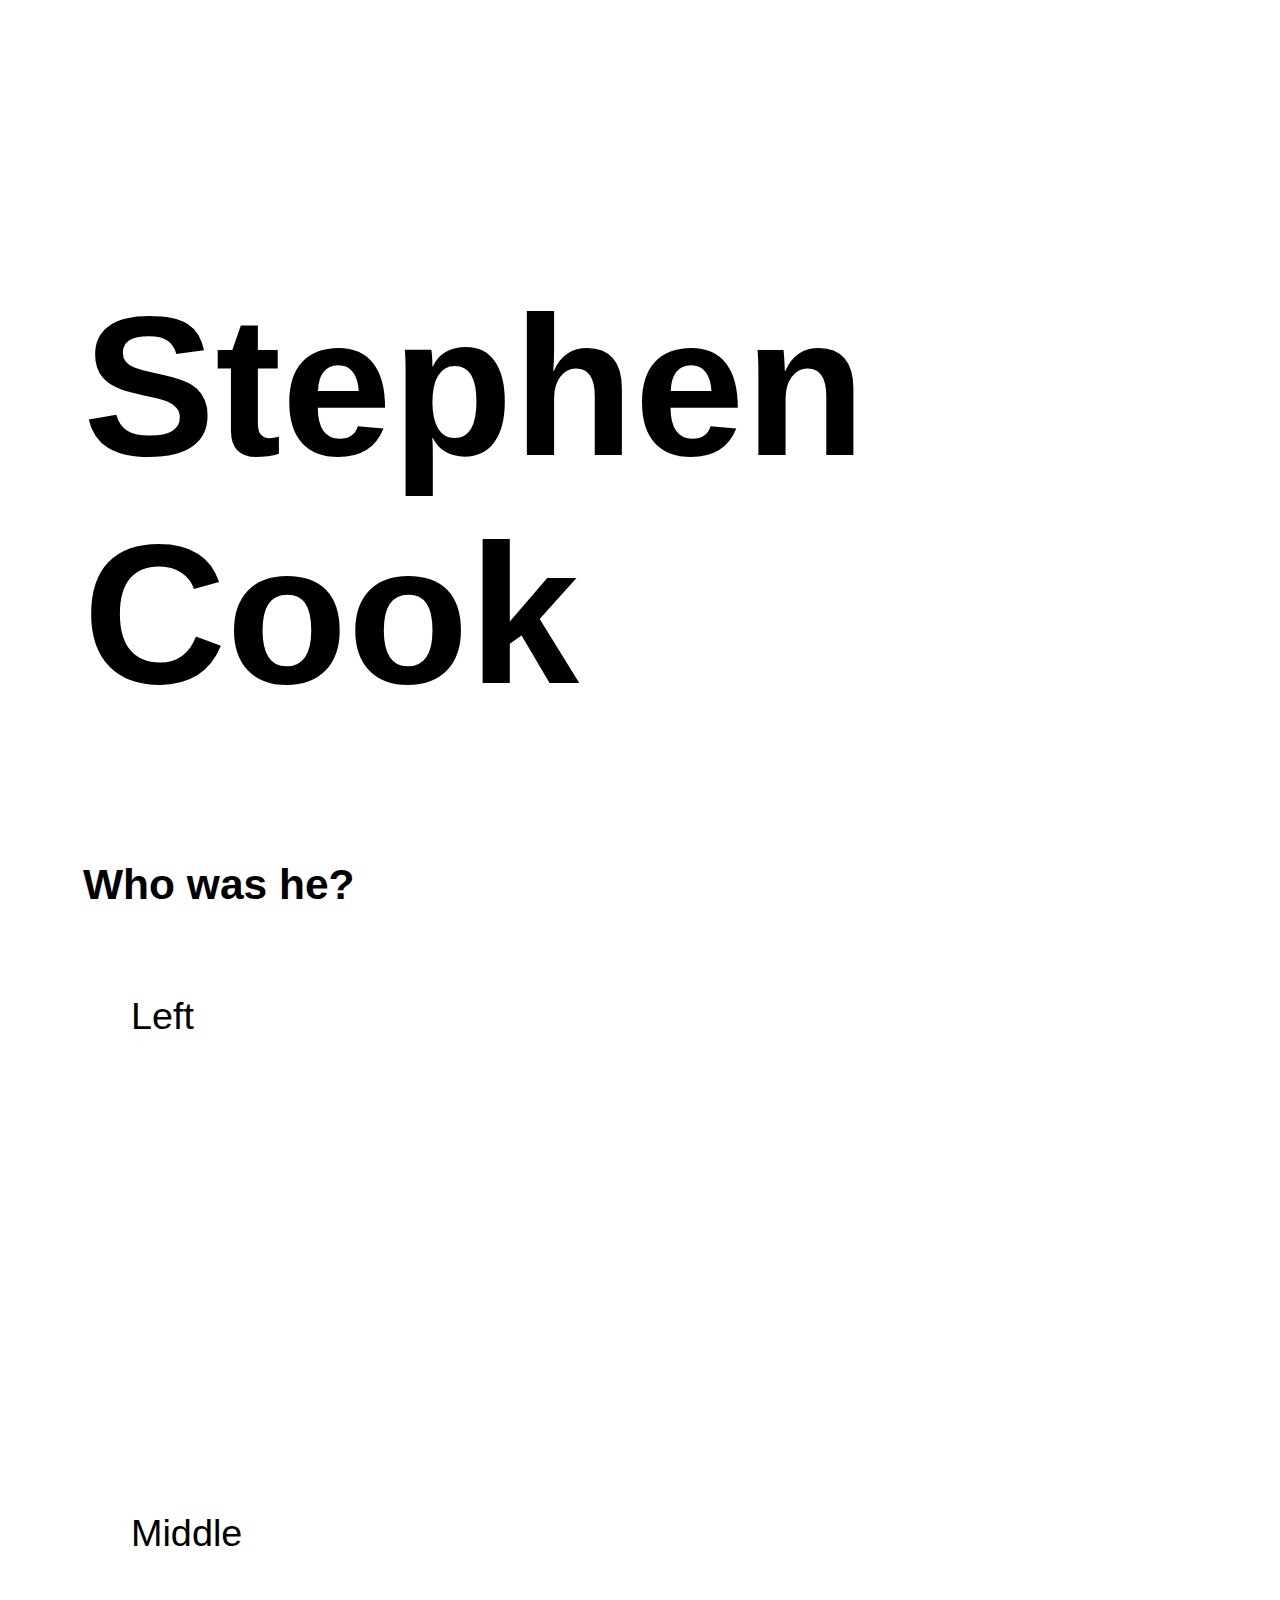
<file: JQUERY.html>
<!DOCTYPE html>
<html>
  <head>
    <meta charset="utf-8" />
    <link href="screen.css" media="screen" rel="stylesheet" type="text/css" />
    <title>Emmerson</title>
    <script src="https://ajax.googleapis.com/ajax/libs/jquery/3.4.1/jquery.min.js"></script>
    <script src="main.js"></script>
  </head>
  <body class="index">
    <div id="main" role="main">
      <div id="top">
        <h1 id="mainHeader">Stephen Cook</h1>
      </div>
      <div id="middle">
        <h2>Who was he?</h2>
      </div>
      <div id="bottom">
        <div id="bottomLeft">
          <p>Left</p>
        </div>
        <div id="bottomMiddle">
          <p>Middle</p>
        </div>
        <div id="bottomRight">
          <p>Right</p>
        </div>
      </div>
    </div>
  </body>
</html>
</file>
<file: screen.css>
body {
    padding-top: 3.5rem;
  font-family: Arial, Helvetica, sans-serif;
  color:black; 
font-size: .75cm}
a {
  color: #0388a6; }
  a:hover {
    color: #009ce0; }

#main {
  padding: 75px; }
  h1 {
     font-family: Arial, Helvetica, sans-serif;
    font-size: 7em;
    color:black;
  }
 footer{
   padding:.5in;
   font-family: 'Courier New', Courier, monospace;
   font-size: 1cm;
   color: black;
   width:5cm;
   }
   footer:hover{
    color:blue;
  }
p{font-size:1cm;
  padding:1in;
  color:black;
  width: 3in;height:4in;
  padding:.5in;}
    
img{
width: 4in;
height:4in; }
</file>
